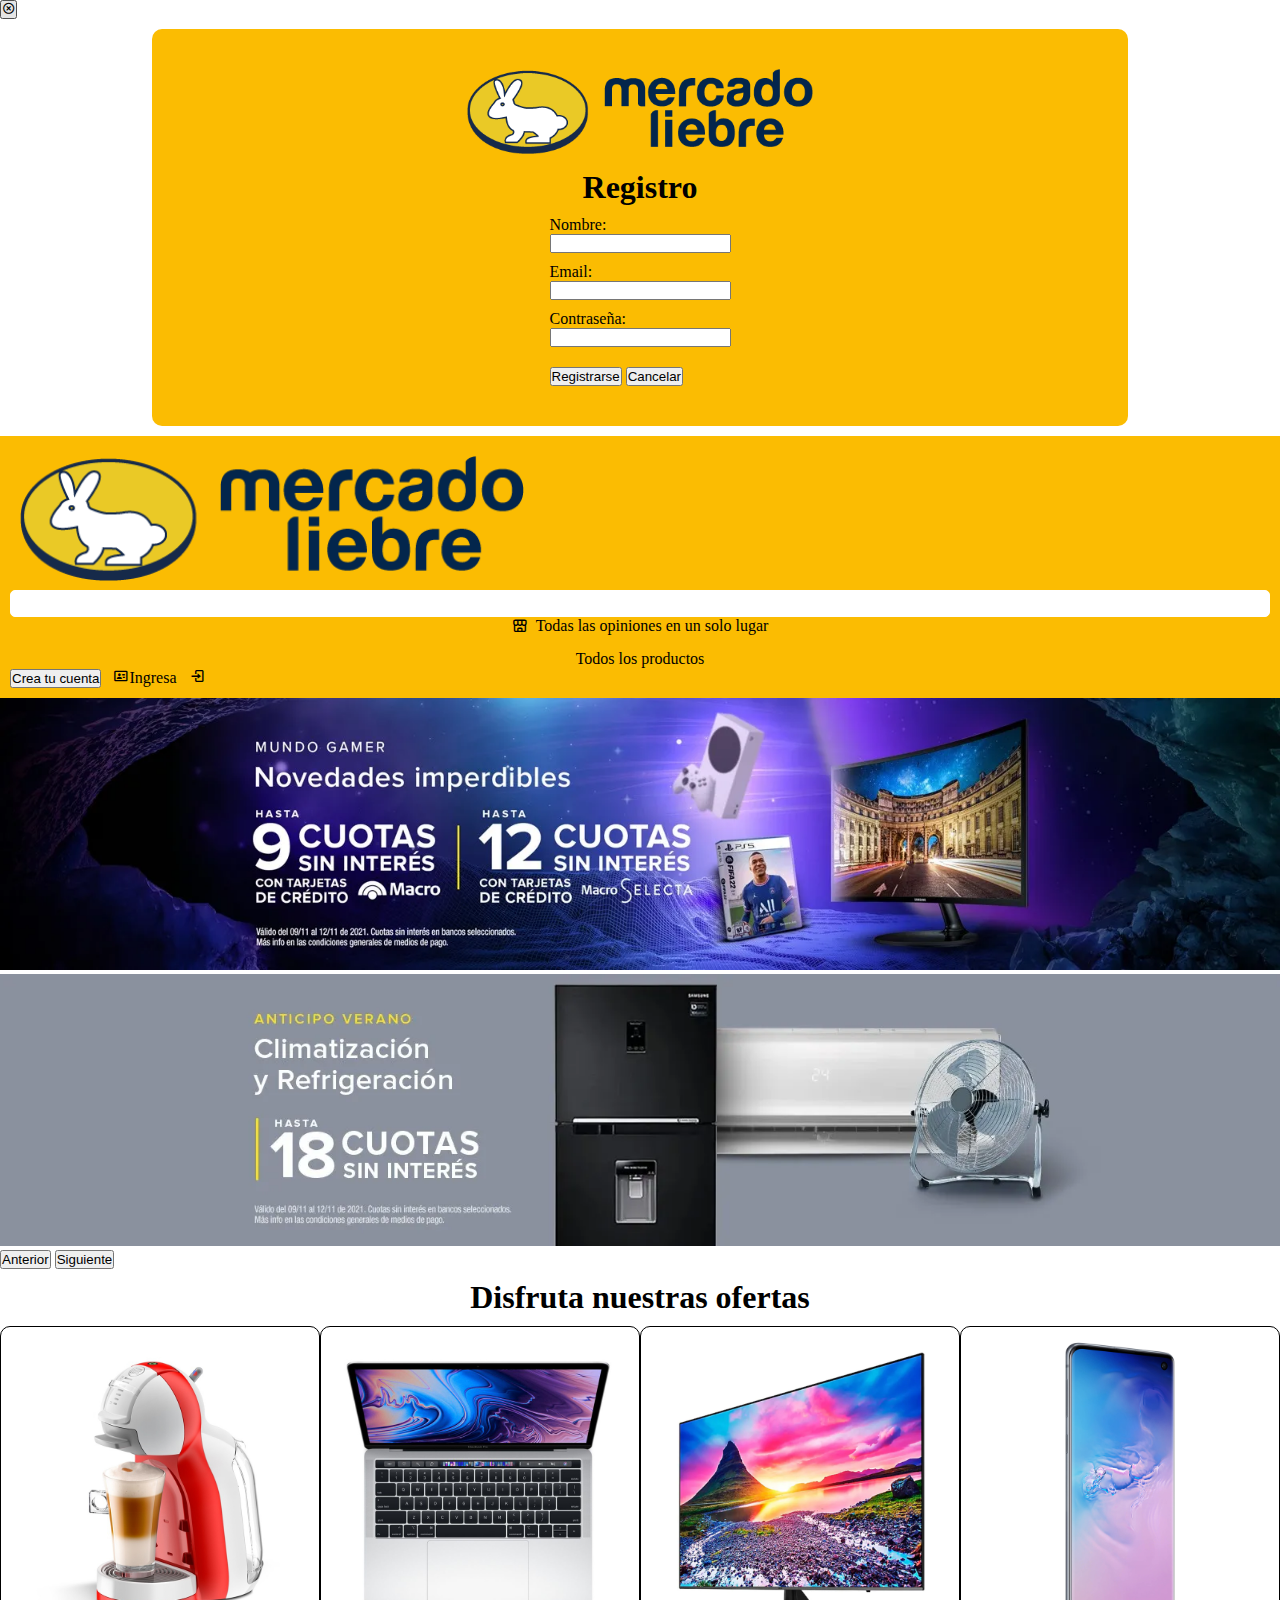
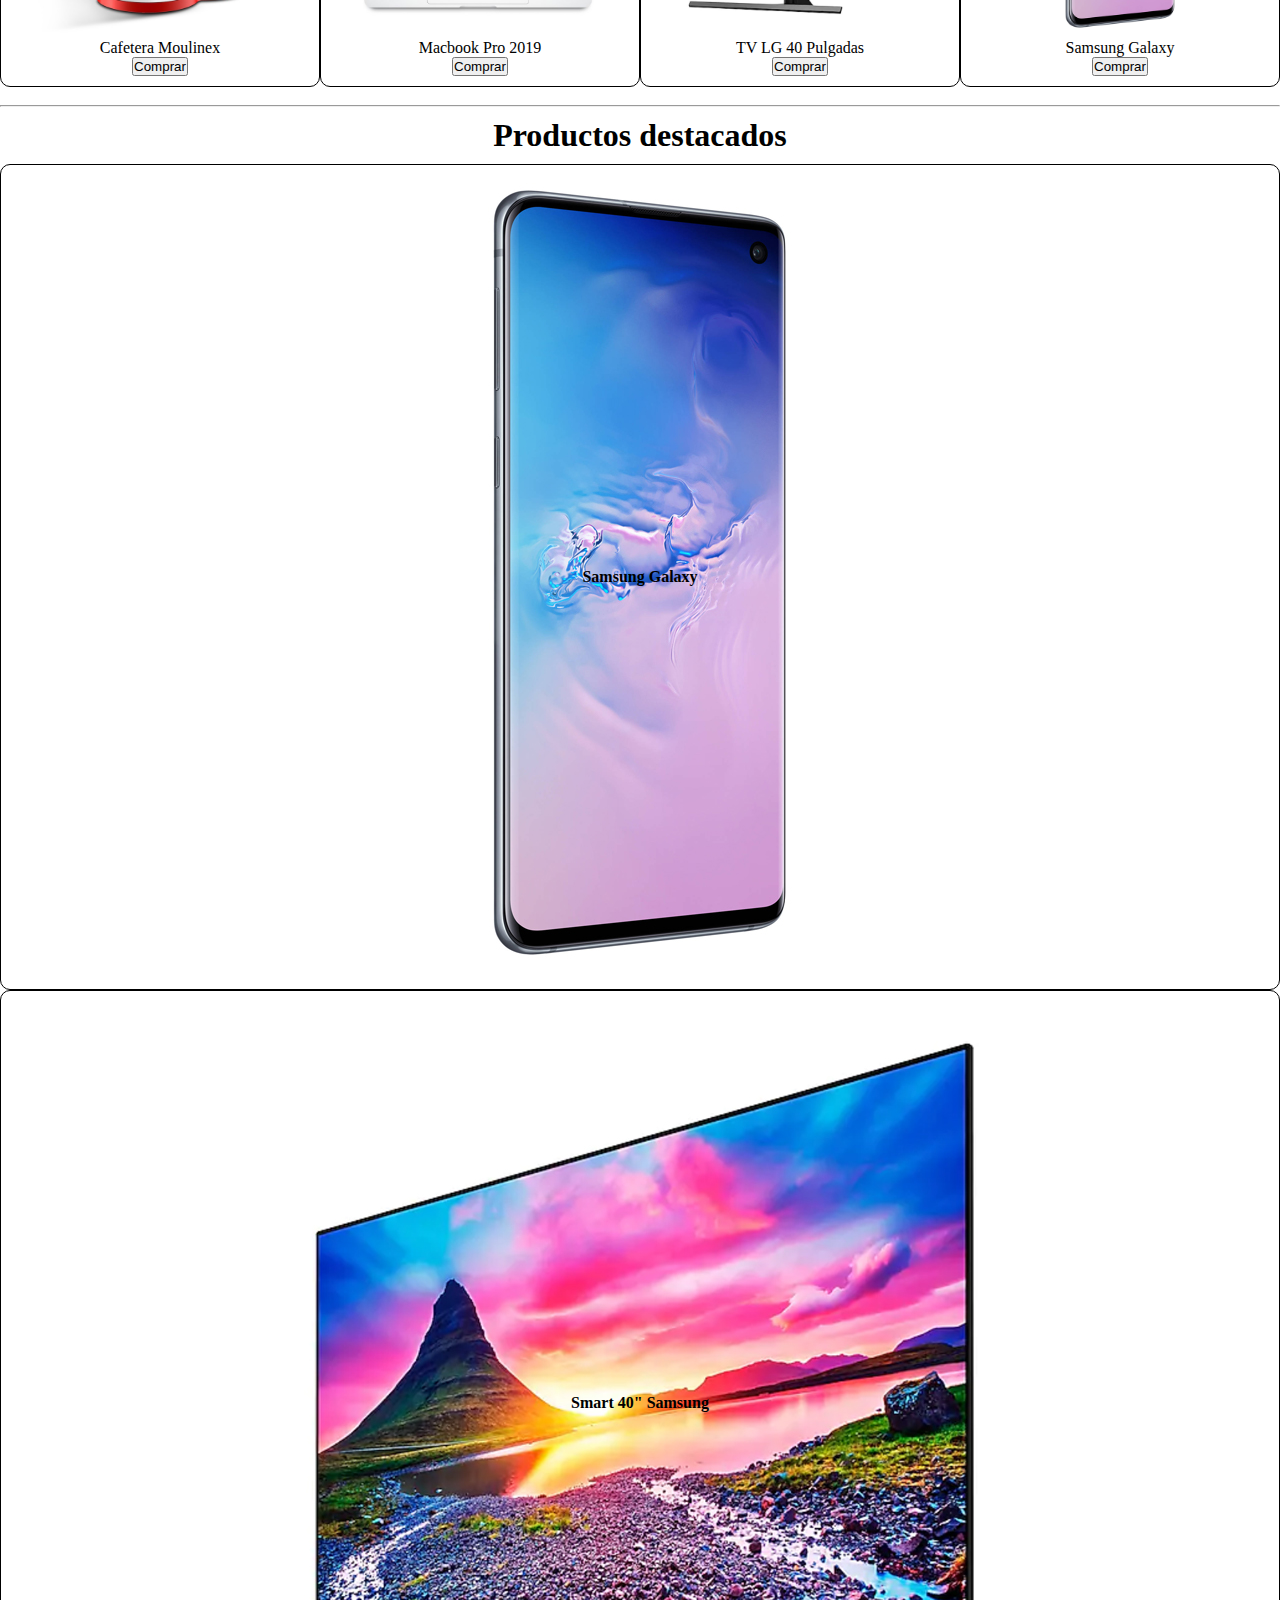
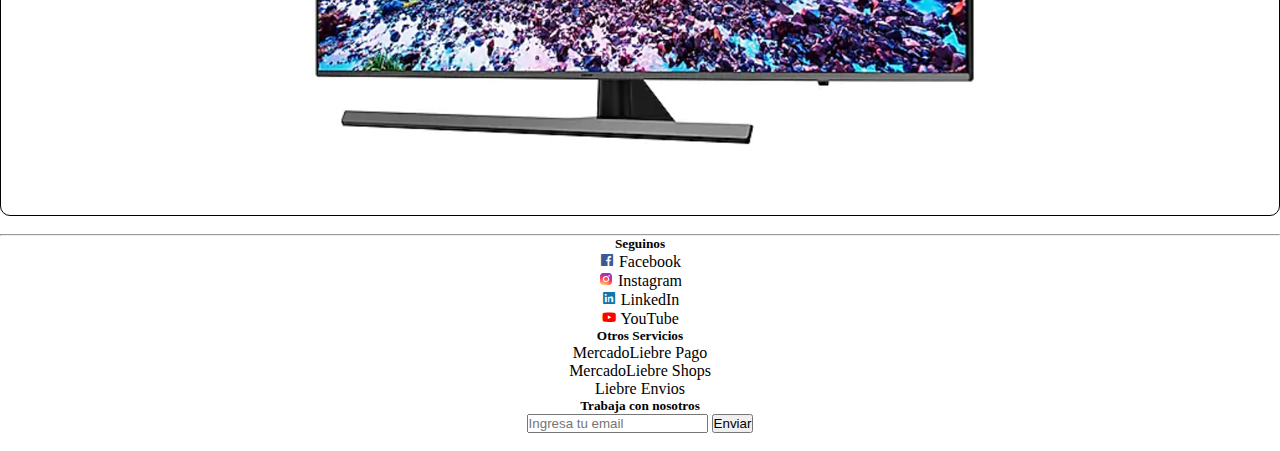
<file: index.html>
<!DOCTYPE html>
<html lang="en">
<head>
    <meta charset="UTF-8">
    <meta http-equiv="X-UA-Compatible" content="IE=edge">
    <meta name="viewport" content="width=device-width, initial-scale=1.0">
    <link href='https://unpkg.com/boxicons@2.1.2/css/boxicons.min.css' rel='stylesheet'>
    <link href="https://cdn.jsdelivr.net/npm/bootstrap@5.2.0-beta1/dist/css/bootstrap.min.css" rel="stylesheet" integrity="sha384-0evHe/X+R7YkIZDRvuzKMRqM+OrBnVFBL6DOitfPri4tjfHxaWutUpFmBp4vmVor" crossorigin="anonymous">
    <link rel="stylesheet" href="css/style.css">

    <title>DESAFIO 9 LUCAS SOLANO</title>
</head>
<body>

    <div class="modal fade" id="registrarse">
        <div class="modal-dialog modal-dialog-centered">
            <div class="modal-content">
                <div class="modal-header">
                    <button class="close" type="button" data-dismiss="modal" data-bs-toggle="modal" data-bs-target="#registrarse"><i class='bx bx-x-circle'></i></button>
                </div>
                <div class="modal-main">
                    <div class="flexFVentana">
                        <div class="flexFLogo">
                            <img class="logoMLForm" src="img/mercado-liebre.png" alt="Logo Mercado Liebre">
                        </div>
                        <div>
                            <h1>Registro</h1>
                        </div>
                        <div>
                            <form class="flexForm">
                                <div>
                                    <label for="nombre">Nombre: </label>
                                    <input type="text" name="nombre">
                                </div>
                                <div>
                                    <label for="email">Email: </label>
                                    <input type="email" name="email">
                                </div>
                                <div>
                                    <label for="password">Contraseña: </label>
                                    <input type="password" name="password">
                                </div>
                                <div class="buttonF">
                                    <button class="btn btn-success" type="button">Registrarse</button>
                                    <button class="btn btn-danger" type="button" data-bs-toggle="modal" data-bs-target="#registrarse">Cancelar</button>
                                </div>
                            </form>
                        </div>
                    </div>
                </div>
            </div>
        </div>
    </div>

    <header class="container-fluid">
        <div class="row headerXS">
            <div class="col-6">
                <a href="#"><img class="logoMLXS" src="img/mercado-liebre.png" alt="Logo Mercado Liebre"></a>
            </div>
            <div class="col-6">
            </div>
        </div>

        <div class="row headerMD">
            <div class="col-4">
                <a href="#"><img class="logoML" src="img/mercado-liebre.png" alt="Logo Mercado Liebre"></a>
            </div>
            <div class="col-4 flexBarra">
                <input class="barraDeBusqueda" type="search">
            </div>
            <div class="col-4 flexOpiniones">
                <i class='bx bx-store-alt'></i>
                <a class="txtHeaderOp linkHeader" href="#">Todas las opiniones en un solo lugar</a>
            </div>
        </div>
        <div class="row headerMD">
            <div class="col-2 flexPrHeader">
                <a class="txtHeaderPr linkHeader" href="#">Todos los productos</a>
            </div>
            <div class="col-6">
            </div>
            <div class="col-4 flexUsuario">
                <div>
                    <button class="btn btn-link txtHeaderR linkHeader" data-bs-toggle="modal" data-bs-target="#registrarse">Crea tu cuenta</button>
                    <i class='bx bx-id-card'></i>
                </div>
                <div>
                    <a  class="txtHeaderIS linkHeader" href="#">Ingresa</a>
                    <i class='bx bx-log-in'></i>
                </div>
            </div>
        </div>
    </header>

    <main class="container-fluid">
        <div class="row">
            <div class="col-12">
                <div id="carouselExampleControls" class="carousel slide" data-bs-ride="carousel">
                    <div class="carousel-inner">
                        <div class="carousel-item active">
                            <img class="banner d-block" src="/img/banner1.jpg" alt="Banner Principal">
                        </div>
                        <div class="carousel-item">
                            <img class="banner d-block" src="/img/banner2.jpg" alt="Banner">
                        </div>
                    </div>
                    <button class="carousel-control-prev" type="button" data-bs-target="#carouselExampleControls" data-bs-slide="prev">
                        <span class="carousel-control-prev-icon" aria-hidden="true"></span>
                        <span class="visually-hidden">Anterior</span>
                    </button>
                    <button class="carousel-control-next" type="button" data-bs-target="#carouselExampleControls" data-bs-slide="next">
                        <span class="carousel-control-next-icon" aria-hidden="true"></span>
                        <span class="visually-hidden">Siguiente</span>
                    </button>
                </div>
            </div>
        </div>
        <div class="row">
            <div class="col-12 flexTitulo">
                <h1>Disfruta nuestras ofertas</h1>
            </div>
        </div>
        <div class="row flexPrTotal">
            <div class="col-xl-3 col-md-2 col-xs-1">
                <div class="flexPr borderPr">
                    <div>
                        <img class="imgPr" src="img/productos/img-cafetera-moulinex.jpg" alt="Cafetera">
                    </div>
                    <div class="flexDesPr">
                        <p>Cafetera Moulinex</p>
                        <button class="btn btn-primary" type="button">Comprar</button>
                    </div>
                </div>      
            </div>
            <div class="col-xl-3 col-md-2 col-xs-1">
                <div class="flexPr borderPr">
                    <div>
                        <img class="imgPr" src="img/productos/img-macbook-pro-2019.jpg" alt="Macbook">
                    </div>
                    <div class="flexDesPr">
                        <p>Macbook Pro 2019</p>
                        <button class="btn btn-primary" type="button">Comprar</button>
                    </div>
                </div>
            </div>
            <div class="col-xl-3 col-md-2 col-xs-1">
                <div class="flexPr borderPr">
                    <div>
                        <img class="imgPr" src="img/productos/img-tv-samsung-smart.jpg" alt="TV Samsung">
                    </div>
                    <div class="flexDesPr">
                        <p>TV LG 40 Pulgadas</p>
                        <button class="btn btn-primary" type="button">Comprar</button>
                    </div>
                </div>
            </div>
            <div class="col-xl-3 col-md-2 col-xs-1">
                <div class="flexPr borderPr">
                    <div>
                        <img class="imgPr" src="img/productos/img-samsung-galaxy-s10.jpg" alt="Celular Samsung">
                    </div>
                    <div class="flexDesPr">
                        <p>Samsung Galaxy</p>
                        <button class="btn btn-primary" type="button">Comprar</button>
                    </div>
                </div>
            </div>
        </div>
        <div class="row">
            <div class="col-12">
                <br>
                <hr>
            </div>
        </div>
        <div class="row">
            <div class="col-12 flexTitulo">
                <h1>Productos destacados</h1>
            </div>
        </div>
        <div class="row">
            <div class="col-md-2 col-xs-0">
                <!-- Espacio Izquierda -->
            </div>
            <div class="col-md-4 col-xs-12">
                <div class="flexPr borderPr">
                    <div class="divPrDes">
                        <img class="imgPrDestacado" src="img/productos/img-samsung-galaxy-s10.jpg" alt="Celular Samsung">
                        <p class="txtImgPr"><strong>Samsung Galaxy</strong></p>
                    </div>
                </div>
            </div>
            <div class="col-md-4 col-xs-12">
                <div class="flexPr borderPr">
                    <div class="divPrDes">
                        <img class="imgPrDestacado" src="img/productos/img-tv-samsung-smart.jpg" alt="TV Samsung">
                        <p class="txtImgPr"><strong>Smart 40" Samsung</strong></p>
                    </div>
                </div>
            </div>
            <div class="col-md-2 col-xs-0">
                <!-- Espacio Derecha -->
            </div>
        </div>
        <div class="row">
            <div class="col-12">
                <br>
                <hr>
            </div>
        </div>
    </main>

    <footer class="container-fluid">
        <div class="row">
            <div class="col-md-3 col-xs-12 flexFooter">
                <div>
                    <h5>Seguinos</h5>
                </div>
                <div>
                    <i class='bx bxl-facebook-square'></i>
                    <a class="linkFooter" href="#">Facebook</a>
                </div>
                <div>
                    <i class='bx bxl-instagram-alt'></i>
                    <a class="linkFooter" href="#">Instagram</a>
                </div>
                <div>
                    <i class='bx bxl-linkedin-square'></i>
                    <a class="linkFooter" href="#">LinkedIn</a>
                </div>
                <div>
                    <i class='bx bxl-youtube'></i>
                    <a class="linkFooter" href="#">YouTube</a>
                </div>
            </div>
            <div class="col-md-1 col-xs-0">
                <div class="lineaVerticalIzq"></div>
            </div>
            <div class="lineaFooterXS col-xs-12">
                <br>
                <hr>
            </div>
            <div class="col-md-4 col-xs-12 flexFooter">
                <div>
                    <h5>Otros Servicios</h5>
                </div>
                <div>
                    <a class="linkFooter" href="#">MercadoLiebre Pago</a>
                </div>
                <div>
                    <a class="linkFooter" href="#">MercadoLiebre Shops</a>
                </div>
                <div>
                    <a class="linkFooter" href="#">Liebre Envios</a>
                </div>
            </div>
            <div class="col-md-1 col-xs-0">
                <div class="lineaVerticalDer"></div>
            </div>
            <div class="lineaFooterXS col-xs-12">
                <br>
                <hr>
            </div>
            <div class="col-md-3 col-xs-12 flexFooter">
                <div>
                    <h5>Trabaja con nosotros</h5>
                </div>
                <div>
                    <input type="email" placeholder="Ingresa tu email">
                    <button class="btn btn-primary">Enviar</button>
                </div>
            </div>
        </div>
        <div class="row">
            <div class="col-12">
                <br>
            </div>
        </div>
    </footer>
    <script src="https://cdn.jsdelivr.net/npm/bootstrap@5.2.0-beta1/dist/js/bootstrap.bundle.min.js" integrity="sha384-pprn3073KE6tl6bjs2QrFaJGz5/SUsLqktiwsUTF55Jfv3qYSDhgCecCxMW52nD2" crossorigin="anonymous"></script>
    <script src="https://cdn.jsdelivr.net/npm/@popperjs/core@2.11.5/dist/umd/popper.min.js" integrity="sha384-Xe+8cL9oJa6tN/veChSP7q+mnSPaj5Bcu9mPX5F5xIGE0DVittaqT5lorf0EI7Vk" crossorigin="anonymous"></script>
    <script src="https://cdn.jsdelivr.net/npm/bootstrap@5.2.0-beta1/dist/js/bootstrap.min.js" integrity="sha384-kjU+l4N0Yf4ZOJErLsIcvOU2qSb74wXpOhqTvwVx3OElZRweTnQ6d31fXEoRD1Jy" crossorigin="anonymous"></script>
</body>
</html>
</file>
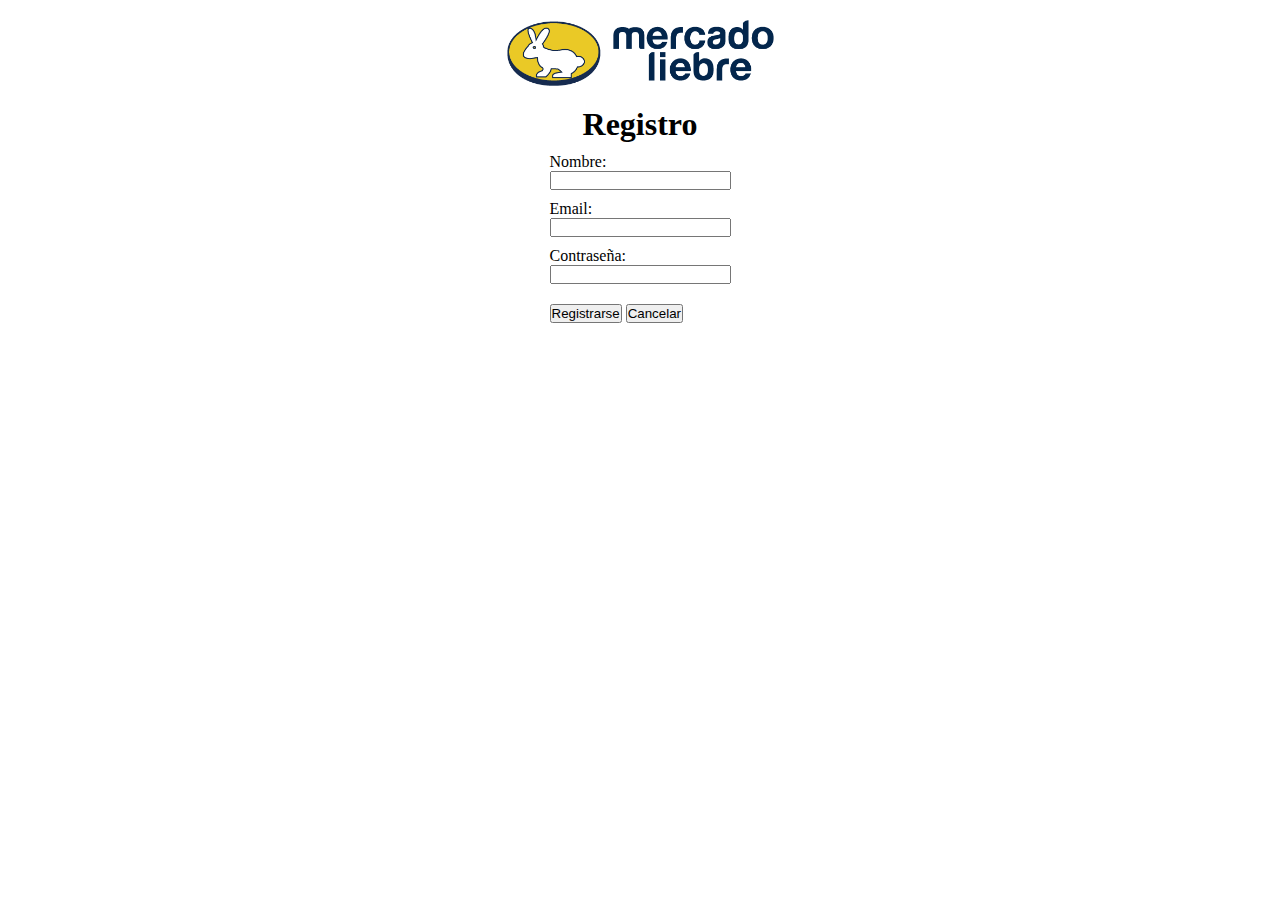
<file: register.html>
<!DOCTYPE html>
<html lang="es">
<head>
    <meta charset="UTF-8">
    <meta http-equiv="X-UA-Compatible" content="IE=edge">
    <meta name="viewport" content="width=device-width, initial-scale=1.0">
    <link href="https://cdn.jsdelivr.net/npm/bootstrap@5.2.0-beta1/dist/css/bootstrap.min.css" rel="stylesheet" integrity="sha384-0evHe/X+R7YkIZDRvuzKMRqM+OrBnVFBL6DOitfPri4tjfHxaWutUpFmBp4vmVor" crossorigin="anonymous">
    <link rel="stylesheet" href="css/register.css">

    <title>Mercado Liebre</title>
</head>
<body>
    
    <div class="flexFVentana">
        <div class="flexFLogo">
            <img class="logoMLForm" src="img/mercado-liebre.png" alt="Logo Mercado Liebre">
        </div>
        <div>
            <h1>Registro</h1>
        </div>
        <div>
            <form class="flexForm">
                <div>
                    <label for="nombre">Nombre: </label>
                    <input type="text" name="nombre">
                </div>
                <div>
                    <label for="email">Email: </label>
                    <input type="email" name="email">
                </div>
                <div>
                    <label for="password">Contraseña: </label>
                    <input type="password" name="password">
                </div>
                <div class="buttonF">
                    <button class="btn btn-success" type="button">Registrarse</button>
                    <button class="btn btn-danger" type="button" data-bs-toggle="modal" data-bs-target="#registrarse">Cancelar</button>
                </div>
            </form>
        </div>
    </div>
    <script src="https://cdn.jsdelivr.net/npm/bootstrap@5.2.0-beta1/dist/js/bootstrap.bundle.min.js" integrity="sha384-pprn3073KE6tl6bjs2QrFaJGz5/SUsLqktiwsUTF55Jfv3qYSDhgCecCxMW52nD2" crossorigin="anonymous"></script>
    <script src="https://cdn.jsdelivr.net/npm/@popperjs/core@2.11.5/dist/umd/popper.min.js" integrity="sha384-Xe+8cL9oJa6tN/veChSP7q+mnSPaj5Bcu9mPX5F5xIGE0DVittaqT5lorf0EI7Vk" crossorigin="anonymous"></script>
    <script src="https://cdn.jsdelivr.net/npm/bootstrap@5.2.0-beta1/dist/js/bootstrap.min.js" integrity="sha384-kjU+l4N0Yf4ZOJErLsIcvOU2qSb74wXpOhqTvwVx3OElZRweTnQ6d31fXEoRD1Jy" crossorigin="anonymous"></script>
</body>
</html>
</file>
<file: css/style.css>
* {
    margin: 0px;
    padding: 0px;

}

header {
    background-color: #fbbc02;
    padding: 10px;
}

main .col-12 {
    padding: 0px;
}

.linkHeader {
    text-decoration: none;
    color: black;
}

.flexTitulo {
    display: flex;
    flex-direction: column;
    justify-content: center;
    align-items: center;
    margin: 10px 0px;
}

@media screen and (min-width: 640px) {
    .headerXS {
        display: none;
    }

    .logoML {
        width: 40%;
        margin-top: 10px;
        margin-left: 10px;
    }
    
    .flexBarra {
        display: flex;
        flex-direction: row;
        justify-content: center;
        align-items: center;
    }
    
    .barraDeBusqueda {
        margin-top: 5px;
        padding: 5px 10px;
        border: 1px solid white;
        border-radius: 5px;
        height: 70%;
        width: 100%;
    }
    
    .flexOpiniones {
        display: flex;
        flex-direction: row;
        justify-content: center;
        align-items: center;
    }
    
    .txtHeaderOp {
        margin-left: 8px;
    }
    
    .flexPrHeader {
        display: flex;
        flex-direction: column;
        justify-content: center;
        align-items: center;
    }
    
    .txtHeaderPr {
        margin-top: 15px;
    }
    
    .flexUsuario {
        display: inline-flex;
        flex-direction: row;
        justify-content: space-evenly;
        align-items: center;
    }
    
    .txtHeaderR, .txtHeaderIS {
        margin-right: 8px;
    }

    
    .lineaFooterXS {
        display: none;
    }
}

@media screen and (max-width: 640px) {
    .headerMD {
        display: none;
    }

    .logoMLXS {
        width: 80%;
    }

    .flexPr {
        margin: 5px;
    }
}
.txtHeaderOp:hover {
    text-decoration: underline;
}

.txtHeaderPr:hover {
    text-decoration: underline;
}

.txtHeaderR:hover {
    text-decoration: underline;
}

.txtHeaderIS:hover {
    text-decoration: underline;
}
.flexFVentana {
    display: flex;
    flex-direction: column;
    justify-content: center;
    align-items: center;
    background-color: #fbbc02;
    width: 70%;
    margin: 10px auto 10px;
    border-radius: 10px;
    padding: 40px;
}

.flexFLogo {
    display: flex;
    flex-direction: row;
    justify-content: center;
}

.logoMLForm {
    width: 70%;
    margin-bottom: 15px;
}

.flexForm {
    display: flex;
    flex-direction: column;
    justify-content: center;
    align-items: flex-start;
}

.flexFVentana div form label {
    display: block;
    margin-top: 10px;
}

.buttonF {
    margin-top: 20px;
}
.banner {
    height: 100%;
    width: 100%;
}

.flexPrTotal {
    display: flex;
    flex-direction: row;
    justify-content: center;
    align-items: center;
}

.flexPr {
    display: flex;
    flex-direction: column;
    justify-content: center;
    align-items: center;
}

.borderPr {
    padding: 10px;
    border: 1px solid black;
    border-radius: 10px;
}

.imgPr {
    height: 100%;
    width: 100%;
}

.flexDesPr {
    display: flex;
    flex-direction: column;
    justify-content: center;
    align-items: center;
}

.divPrDes {
    position: relative;
    display: inline-block;
    text-align: center;
}

.imgPrDestacado {
    height: 100%;
    width: 100%;
}

.txtImgPr {
    position: absolute;
    top: 50%;
    left: 50%;
    transform: translate(-50%, -50%);
}
.flexFooter {
    display: flex;
    flex-direction: column;
    justify-content: flex-start;
    align-items: center;
}

.bxl-facebook-square {
    color: #3b5998;
}

.bxl-instagram-alt {
    color: transparent;
    background: radial-gradient(circle at 30% 107%, #fdf497 0%, #fdf497 5%, #fd5949 45%, #d6249f 60%, #285AEB 90%);
    background: -webkit-radial-gradient(circle at 30% 107%, #fdf497 0%, #fdf497 5%, #fd5949 45%, #d6249f 60%, #285AEB 90%);
    background-clip: text;
    -webkit-background-clip: text;
}

.bxl-linkedin-square {
    color: #0e76a8;
}

.bxl-youtube {
    color: red;
}

.linkFooter {
    text-decoration: none;
    color: black;
}

.lineaVerticalIzq {
    border-left: 1px solid black;
    height: 100%;
    left: 50%;
}

.lineaVerticalDer {
    border-right: 1px solid black;
    height: 100%;
    right: 50%;
}
</file>
<file: css/register.css>
* {
    margin: 0px;
    padding: 0px;
}

.flexFVentana {
    display: flex;
    flex-direction: column;
    justify-content: center;
    align-items: center;
}

.flexFLogo {
    display: flex;
    flex-direction: row;
    justify-content: center;
}

.logoMLForm {
    width: 50%;
    margin: 20px;
}

.flexForm {
    display: flex;
    flex-direction: column;
    justify-items: center;
    align-items: flex-start;
}

.flexFVentana div form label {
    display: block;
    margin-top: 10px;
}

.buttonF {
    margin-top: 20px;
}
</file>
